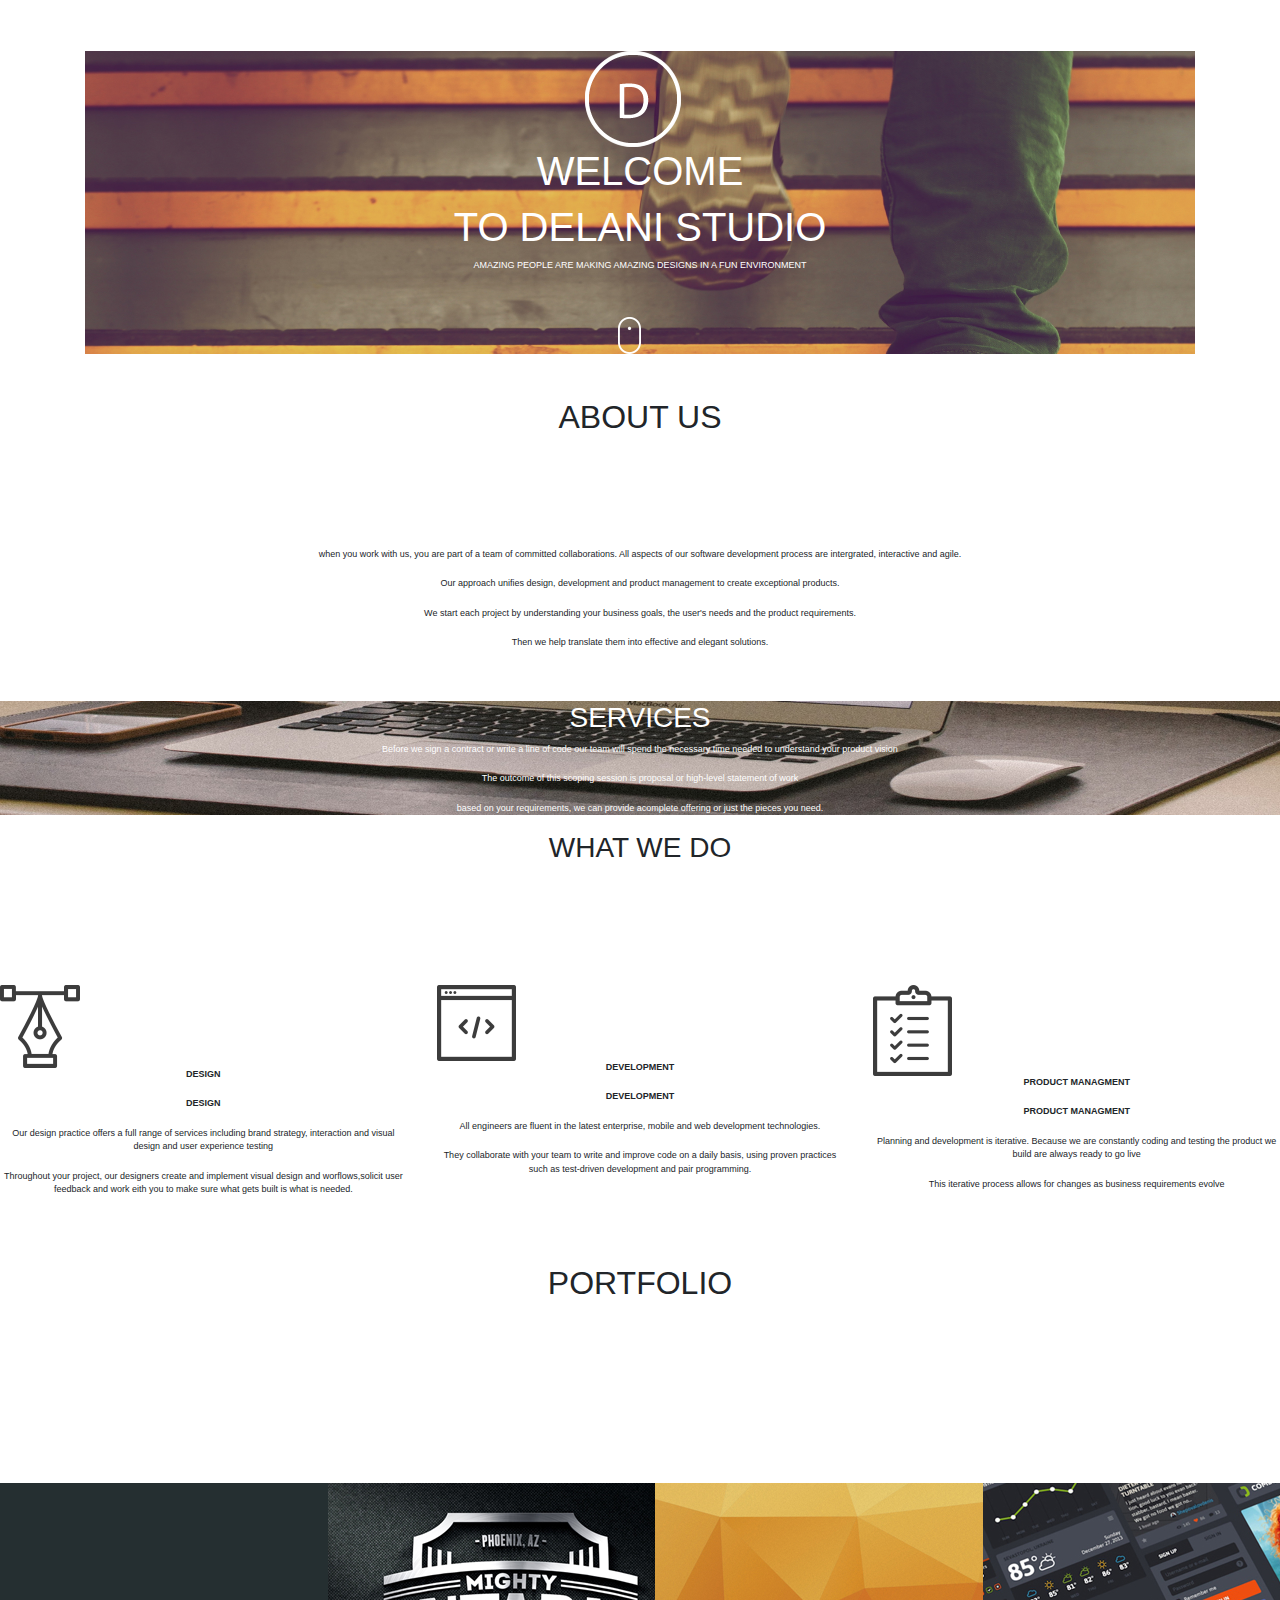
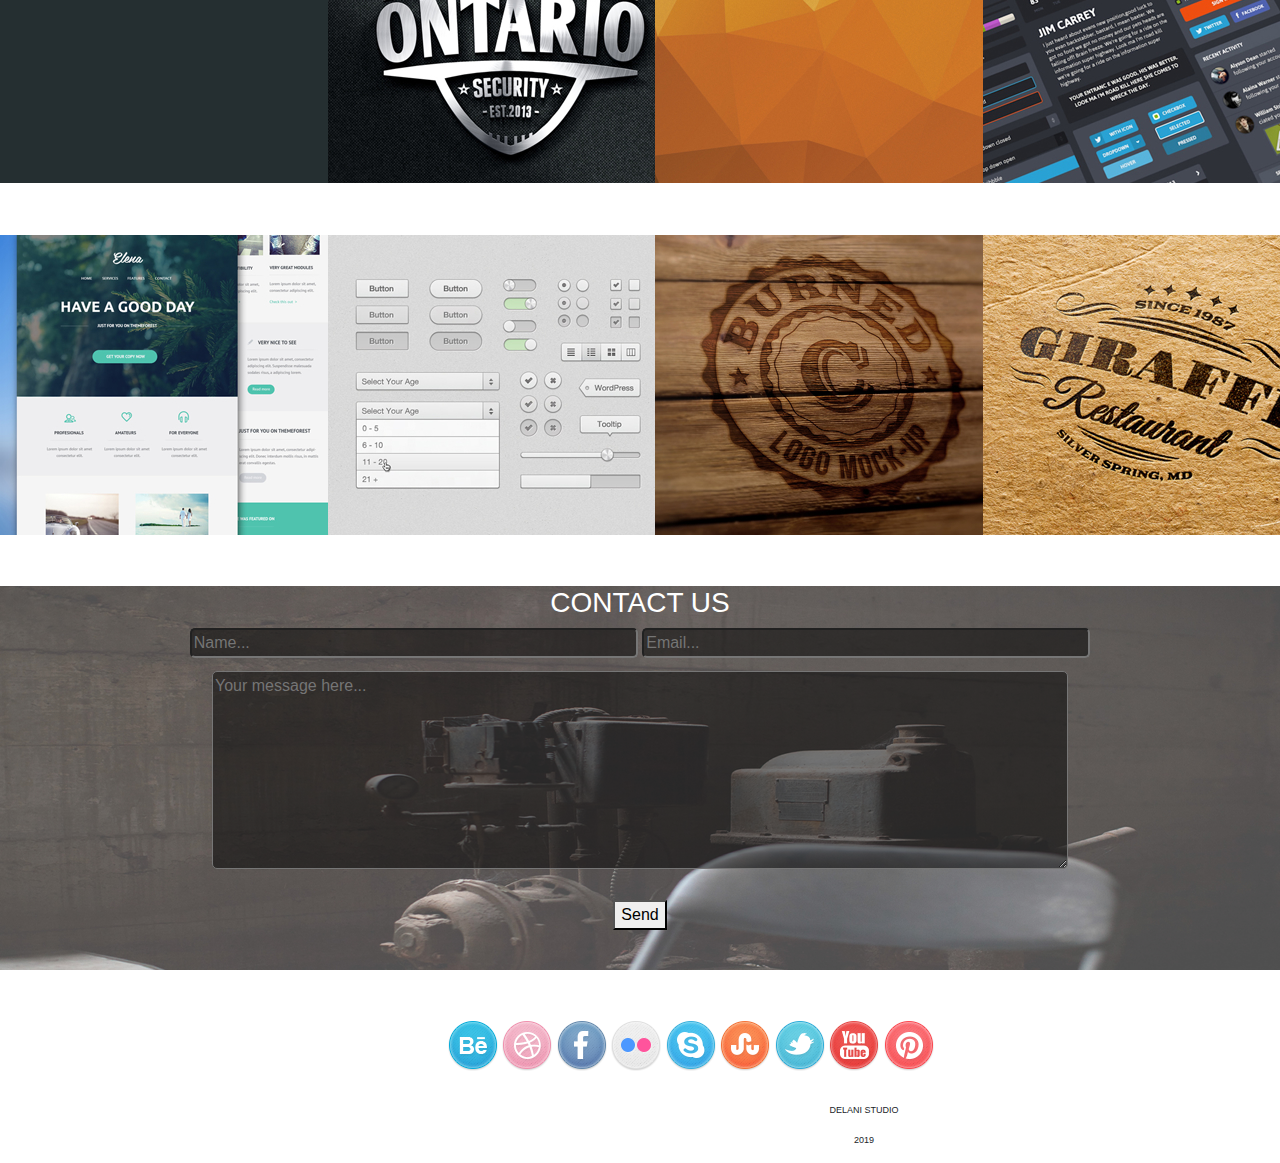
<file: index.html>
<!DOCTYPE html>
<html lang="en" dir="ltr">

<head>
  <meta charset="utf-8">
  <title>DELANI STUDIO</title>
  <link rel="stylesheet" href="css/bootstrap.css" type="text/css">
  <link rel="stylesheet" href="css/styles.css">
  
</head>

<body>
  <div class="container">
    <div id="wel">
      <div id="log">
      <img src="images/logo.png" alt="">
    </div>


      <h1>WELCOME</h1>
      <h1>TO DELANI STUDIO</h1>
      <p>AMAZING PEOPLE ARE MAKING AMAZING DESIGNS IN A FUN ENVIRONMENT</p>
      <div id="mse">
        <img src="images/mouse_click.png" alt="">
      </div>
    </div>
    <div id="abt">
      <h2>ABOUT US</h2>
      <p>when you work with us, you are part of a team of committed collaborations. All aspects of our software
        development process are intergrated, interactive and agile.</p>
      <p>Our approach unifies design, development and product management to create exceptional products.</p>
      <p>We start each project by understanding your business goals, the user's needs and the product requirements.</p>
      <p>Then we help translate them into effective and elegant solutions.</p>
    </div>

  </div>
  <div id="ser">
    <h3>SERVICES</h3>
    <P>Before we sign a contract or write a line of code our team will spend the necessary time needed to understand
      your product vision</P>
    <p>The outcome of this scoping session is proposal or high-level statement of work</p>
    <p>based on your requirements, we can provide acomplete offering or just the pieces you need. </p>


  </div>
  <h3>WHAT WE DO</h3>
           <div class="serviceicons">
                 <div class="row">
                    <div id="column1" class="col-md-4" class="fost1">
                        <div class="services-image">
                            <img src="images/design_icon.png" class="state1" class="img-fluid">
                            <p class="design"><b>DESIGN</b></p>
                        </div>
                        <div class="arm1 paragraph">
                          <p class="design"><b>DESIGN</b></p>
                          <p >Our design practice offers a full range of services including brand strategy, interaction and visual design and user experience testing</p> <p>Throughout your project, our designers create and implement visual design and worflows,solicit user feedback and work eith you to make sure what gets built is what is needed.</p>
                        </div>
                    </div>
                    <div id="column2" class="col-md-4">
                      <div class="services-image">
                        <img src="images/dev_icon.png" id="state2" class="img-fluid">
                        <p class="development"><b>DEVELOPMENT</b></p>
                    </div>
                        
                       
                        <div class="arm2 paragraph">
                            <p class="development"><b>DEVELOPMENT</b></p>
                            <p>All engineers are fluent in the latest enterprise, mobile and web development technologies.</p><p>They collaborate with your team to write and improve code on a daily basis, using proven practices such as test-driven development and pair programming.</p>
                        </div>
                    </div>
                    <div id="column3" class="col-md-4">
                      <div class="services-image"> 
                        <img src="images/product_icon.png" id="state3" class="img-fluid">
                        <p class="product"><b>PRODUCT MANAGMENT</b></p>
                      </div>
                       
                        <div class="arm3 paragraph">
                            <p class="product"><b>PRODUCT MANAGMENT</b></p>
                            <p>Planning and development is iterative. Because we are constantly coding and testing the product we build are always ready to go live</p><p>This iterative process allows for changes as business requirements evolve</p>
                        </div>
                    </div>
                 </div>
            </div>
  <div id="portfolio">
    <h2>PORTFOLIO</h2>
    <div class="row">
      <div class="col-md-3 pt">
        <img src="images/work4.jpg" alt="work4">
        <div class="pg text-block" ><p>blank</p></div>
      </div>
      <div class="col-md-3 pt1">
        <img src="images/work3.jpg" alt="work3">
        <div class="pg1 text-block"><p>blank</p></div>
      </div>
      <div class="col-md-3 pt2">
        <img src="images/work2.jpg" alt="work2">
        <div class="pg2 text-block"><p>blank</p></div>
      </div>
      <div class="col-md-3 pt3">
        <img src="images/work1.jpg" alt="work1">
        <div class="pg3 text-block "><p>blank</p></div>
      </div>
    </div>
    <div class="row">
      <div class="col-md-3 pt4">
        <img src="images/work5.jpg" alt="work5">
        <div class="pg4 text-block"><p>blank</p></div>
      </div>
      <div class="col-md-3 pt5">
        <img src="images/work6.jpg" alt="work6">
        <div class="pg5 text-block"><p>blank</p></div>
        
      </div>
      <div class="col-md-3 pt6">
        <img src="images/work7.jpg" alt="work7">
        <div class="pg6 text-block "><p>blank</p></div>
      </div>
      <div class="col-md-3 pt7">
        <img src="images/work8.jpg" alt="work8">
        <div class="pg7 text-block"><p>blank</p></div>
      </div>
    </div>
      <div id="4">
        <h3>CONTACT US</h3>
          <input id="name" type="text" placeholder="Name..." >
          <input id="email" type="email" placeholder="Email..." >
          <br>
          <textarea id="textarea" name="message" cols="90" rows="8" placeholder="Your message here..."></textarea>
          <br></br>
          <button class="button" id="btn" type="submit">Send</button>

          <em><p id="answer"></p></em>
          <br>
      </div>
      <div id ="social">
        <img src="images/behance.png" alt="">
        <img src="images/dribble.png" alt="">
        <img src="images/facebook.png" alt="">
        <img src="images/flickr.png" alt="">
        <img src="images/skype.png" alt="">
        <img src="images/stumble_upon.png" alt="">
        <img src="images/twitter.png" alt="">
        <img src="images/you_tube.png" alt="">
        <img src="images/pinterest.png" alt="">
        <div id="del">
        <p>DELANI STUDIO</p>
        <p>2019</p>
      </div>


      </div>

    </div>
    <script src="https://code.jquery.com/jquery-3.4.1.js" integrity="sha256-WpOohJOqMqqyKL9FccASB9O0KwACQJpFTUBLTYOVvVU="
    crossorigin="anonymous"></script>
  <script src="js/scripts.js"></script>
</body>

</html>
</file>
<file: css/styles.css>
div[id="wel"]{
  background-image:url(../images/h_img.jpg);
  background-repeat: no-repeat;
  background-size:cover;
 
  color: white;
  margin-left: 0;
  margin-right: 0
}
body{
  overflow-x: hidden;
}
wel.logo.png {
  position: center;
}
div[id="ser"]{
  background-image: url(../images/s_image.jpg);
  color: white;
  background-size: 100%,100%;
  background-repeat: no-repeat;
  background-position: centre;

}
h1{
  text-align: center;
}
p{
  text-align: center;
  font-size: 9px;
}
h2{
  text-align: center;
  }
h3{
  text-align: center;
}
img[id="wel"]{
  margin-left: 40%;
}




h2{
  margin-top: 3%;
  margin-bottom:10%;
}
h3{
  padding: 0%;
}
input {
  border-radius: 5px;
}
input[id="name"] {
  width: 35%;
  background: rgb(0, 0, 0);
  background: rgba(0, 0, 0, 0.5);
}
textarea {
  border-radius: 5px;
  background: rgb(0, 0, 0);
  background: rgba(0, 0, 0, 0.5);
  margin-top: 1%;
}
input[id="email"] {
  width: 35%;
  background: rgb(0, 0, 0);
  background: rgba(0, 0, 0, 0.5);
}
div[id="4"]{
  background-image:url(../images/c_image.jpg);
  background-repeat: no-repeat;
  background-size:100%,100%;
  overflow-x: hidden;
  color: white;
  background-position: centre;
  text-align: center;


}
div[id="wedo"]{
  margin-bottom: 10%;
  margin-top: 4%;
  margin-left: 0%;
  margin-right: 0%;
}
div[id="social"]{
margin-top:4%;
margin-left: 35%;
}
div[id=mse]{
  margin-left: 48%;
}
div[id=log]{
  margin-left: 45%;
}
div{
  margin-top: 4%;
}
.row{
  margin-top: 0%;
}
.col-md-3:img{
  width:110px
}
div [id="del"]{
 text-align: center;

}
.text-block{
  display: none;
  position: absolute;
  transform: translate(-50%, -50%);
  top:50%;
  left:50%;
  height:50%;
  width:50%;
  color:white;
  border:4px solid white;
}
</file>
